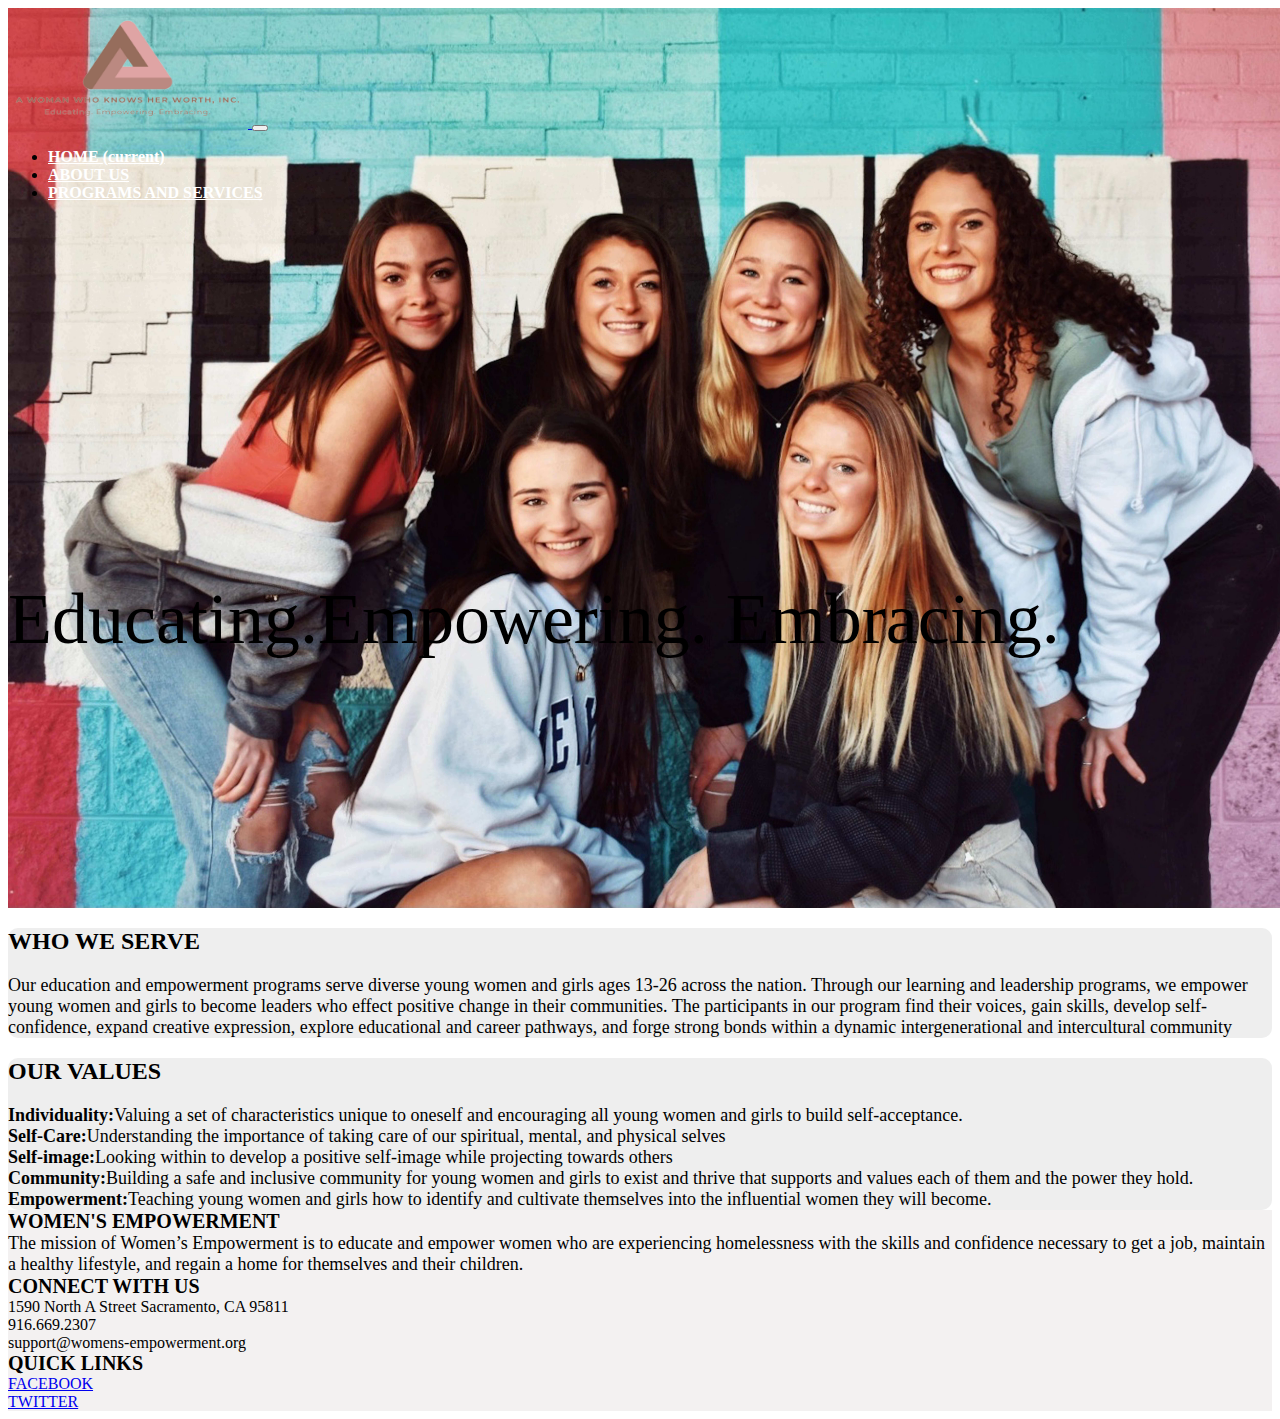
<file: index.html>
<!DOCTYPE html>
<html lang="en">
  <head>
    <meta charset="UTF-8" />
    <meta http-equiv="X-UA-Compatible" content="IE=edge" />
    <meta name="viewport" content="width=device-width, initial-scale=1.0" />
    <title>Women Empowerment</title>
    <link rel="stylesheet" href="style.css" />
    <link
      rel="stylesheet"
      href="https://cdn.jsdelivr.net/npm/bootstrap@4.5.3/dist/css/bootstrap.min.css"
      integrity="sha384-TX8t27EcRE3e/ihU7zmQxVncDAy5uIKz4rEkgIXeMed4M0jlfIDPvg6uqKI2xXr2"
      crossorigin="anonymous"
    />
  </head>
  <body>
    <div class="hero_container">
      <nav class="navbar navbar-expand-lg py-4 px-lg-5">
        <a class="navbar-brand text-white" href="#">
          <img class="img-responsive logo" src="/images/logo.png" alt="Logo" />
        </a>
        <button
          class="navbar-toggler"
          type="button"
          data-toggle="collapse"
          data-target="#navbarNav"
          aria-controls="navbarNav"
          aria-expanded="false"
          aria-label="Toggle navigation"
        >
          <span class="navbar-toggler-icon"></span>
        </button>
        <div class="collapse navbar-collapse" id="navbarNav">
          <ul class="navbar-nav ml-auto">
            <li class="nav-item active mr-lg-4">
              <a class="nav-link" href="/"
                >HOME <span class="sr-only">(current)</span></a
              >
            </li>
            <li class="nav-item mr-lg-4">
              <a class="nav-link" href="/about-us">ABOUT US</a>
            </li>
            <li class="nav-item mr-lg-4">
              <a class="nav-link" href="/programs-and-services">PROGRAMS AND SERVICES</a>
            </li>
          </ul>
        </div>
      </nav>

      <div class="text-center hero_text_container">
        <span class="hero_text text-white"
          >Educating.Empowering. Embracing.</span
        >
      </div>
    </div>

    <section id="" class="container py-5">
      <div class="row">
        <div class="d-flex justify-content-around">
          <div class="col-12 col-md-5 py-4 label_container">
            <h2 class="text-center mb-4">WHO WE SERVE</h2>
            <div class="label_container_text text-center">
              Our education and empowerment programs serve diverse young women
              and girls ages 13-26 across the nation. Through our learning and
              leadership programs, we empower young women and girls to become
              leaders who effect positive change in their communities. The
              participants in our program find their voices, gain skills,
              develop self-confidence, expand creative expression, explore
              educational and career pathways, and forge strong bonds within a
              dynamic intergenerational and intercultural community
            </div>
          </div>
          <div class="col-12 col-md-5 py-4 label_container">
            <h2 class="text-center mb-4">OUR VALUES</h2>
            <div class="label_container_text mb-1">
              <b>Individuality:</b
              ><span class="pl-2"
                >Valuing a set of characteristics unique to oneself and
                encouraging all young women and girls to build
                self-acceptance.</span
              >
            </div>
            <div class="label_container_text mb-1">
              <b>Self-Care:</b
              ><span class="pl-2"
                >Understanding the importance of taking care of our spiritual,
                mental, and physical selves</span
              >
            </div>
            <div class="label_container_text mb-1">
              <b>Self-image:</b
              ><span class="pl-2"
                >Looking within to develop a positive self-image while
                projecting towards others</span
              >
            </div>
            <div class="label_container_text mb-1">
              <b>Community:</b
              ><span class="pl-2"
                >Building a safe and inclusive community for young women and
                girls to exist and thrive that supports and values each of them
                and the power they hold.</span
              >
            </div>
            <div class="label_container_text">
              <b>Empowerment:</b
              ><span class="pl-2"
                >Teaching young women and girls how to identify and cultivate
                themselves into the influential women they will become.</span
              >
            </div>
          </div>
        </div>
      </div>
    </section>

    <footer class="container py-5 footer">
      <div class="row">
        <div class="col-12 col-md-4">
          <div class="footer_text_summary mb-2">WOMEN'S EMPOWERMENT</div>
          <div class="footer_text_description">
            The mission of Women’s Empowerment is to educate and empower women
            who are experiencing homelessness with the skills and confidence
            necessary to get a job, maintain a healthy lifestyle, and regain a
            home for themselves and their children.
          </div>
        </div>
        <div class="col-12 col-md-3">
          <div class="footer_text_summary mb-2">CONNECT WITH US</div>
          <div class="footer_text_connect">
            1590 North A Street Sacramento, CA 95811
          </div>
          <div class="footer_text_connect">
            916.669.2307
          </div>
          <div class="footer_text_connect">
            support@womens-empowerment.org
          </div>
        </div>
        <div class="col-12 col-md-3">
          <div class="footer_text_summary mb-2">QUICK LINKS</div>
          <div class="footer_text_connect mb-2">
            <a href="#">FACEBOOK</a>
          </div>
          <div class="footer_text_connect mb-2">
            <a href="#">TWITTER</a>
          </div>
        </div>
      </div>
    </footer>

    <script
      src="https://code.jquery.com/jquery-3.6.0.min.js"
      integrity="sha256-/xUj+3OJU5yExlq6GSYGSHk7tPXikynS7ogEvDej/m4="
      crossorigin="anonymous"
    ></script>
    <script
      src="https://cdn.jsdelivr.net/npm/popper.js@1.16.1/dist/umd/popper.min.js"
      integrity="sha384-9/reFTGAW83EW2RDu2S0VKaIzap3H66lZH81PoYlFhbGU+6BZp6G7niu735Sk7lN"
      crossorigin="anonymous"
    ></script>
    <script
      src="https://cdn.jsdelivr.net/npm/bootstrap@4.5.3/dist/js/bootstrap.min.js"
      integrity="sha384-w1Q4orYjBQndcko6MimVbzY0tgp4pWB4lZ7lr30WKz0vr/aWKhXdBNmNb5D92v7s"
      crossorigin="anonymous"
    ></script>
  </body>
</html>
</file>
<file: style.css>
@import url('https://fonts.googleapis.com/css2?family=Kanit:wght@300;500;600&family=Open+Sans:wght@300;400;500;600&family=Public+Sans:wght@700;800&family=Roboto:wght@300;400;500&display=swap');

* {
    box-sizing: border-box;
}
body {
    font-size: 16px;
}
.public_sans {
    font-family: 'Public Sans', sans-serif;
}
.hero_container {
    background: url('./images/hero-img.jpg');
    background-size: cover;
    background-repeat: no-repeat;
    height: 100vh;
    width: 100vw;
}
.hero_container2 {
    background: url('./images/hero.jpeg');
    background-size: cover;
    background-repeat: no-repeat;
    height: 70vh;
    width: 100vw;
}
.nav-link, .nav-link:hover {
    color: #fff;
    font-weight: bold;
}
.hero_text {
    font-size: 72px;
}
.hero_text_container {
    position: relative;
    top: 40%;
}
.label_container {
    background-color: rgb(238, 238, 238);
    border-radius: 10px;
}
.label_container_text {
    font-size: 18px;
}
.logo {
    width: 240px;
}
.footer_text_summary {
    font-size: 20px;
    font-weight: bold;
}
.footer_text_description {
    font-size: 18px;
}
.footer {
background-color: rgb(243, 241, 241);
}
.footer_text_connect {
font-size: 16px;
}
.about_subheading {
    font-size: 24px;
    font-weight: bold;
}
.about_us_text {
    font-size: 18px;
}
.label_program_container {
    border: 2px solid rgb(36, 35, 35);
    width: 30% !important;
}
</file>
